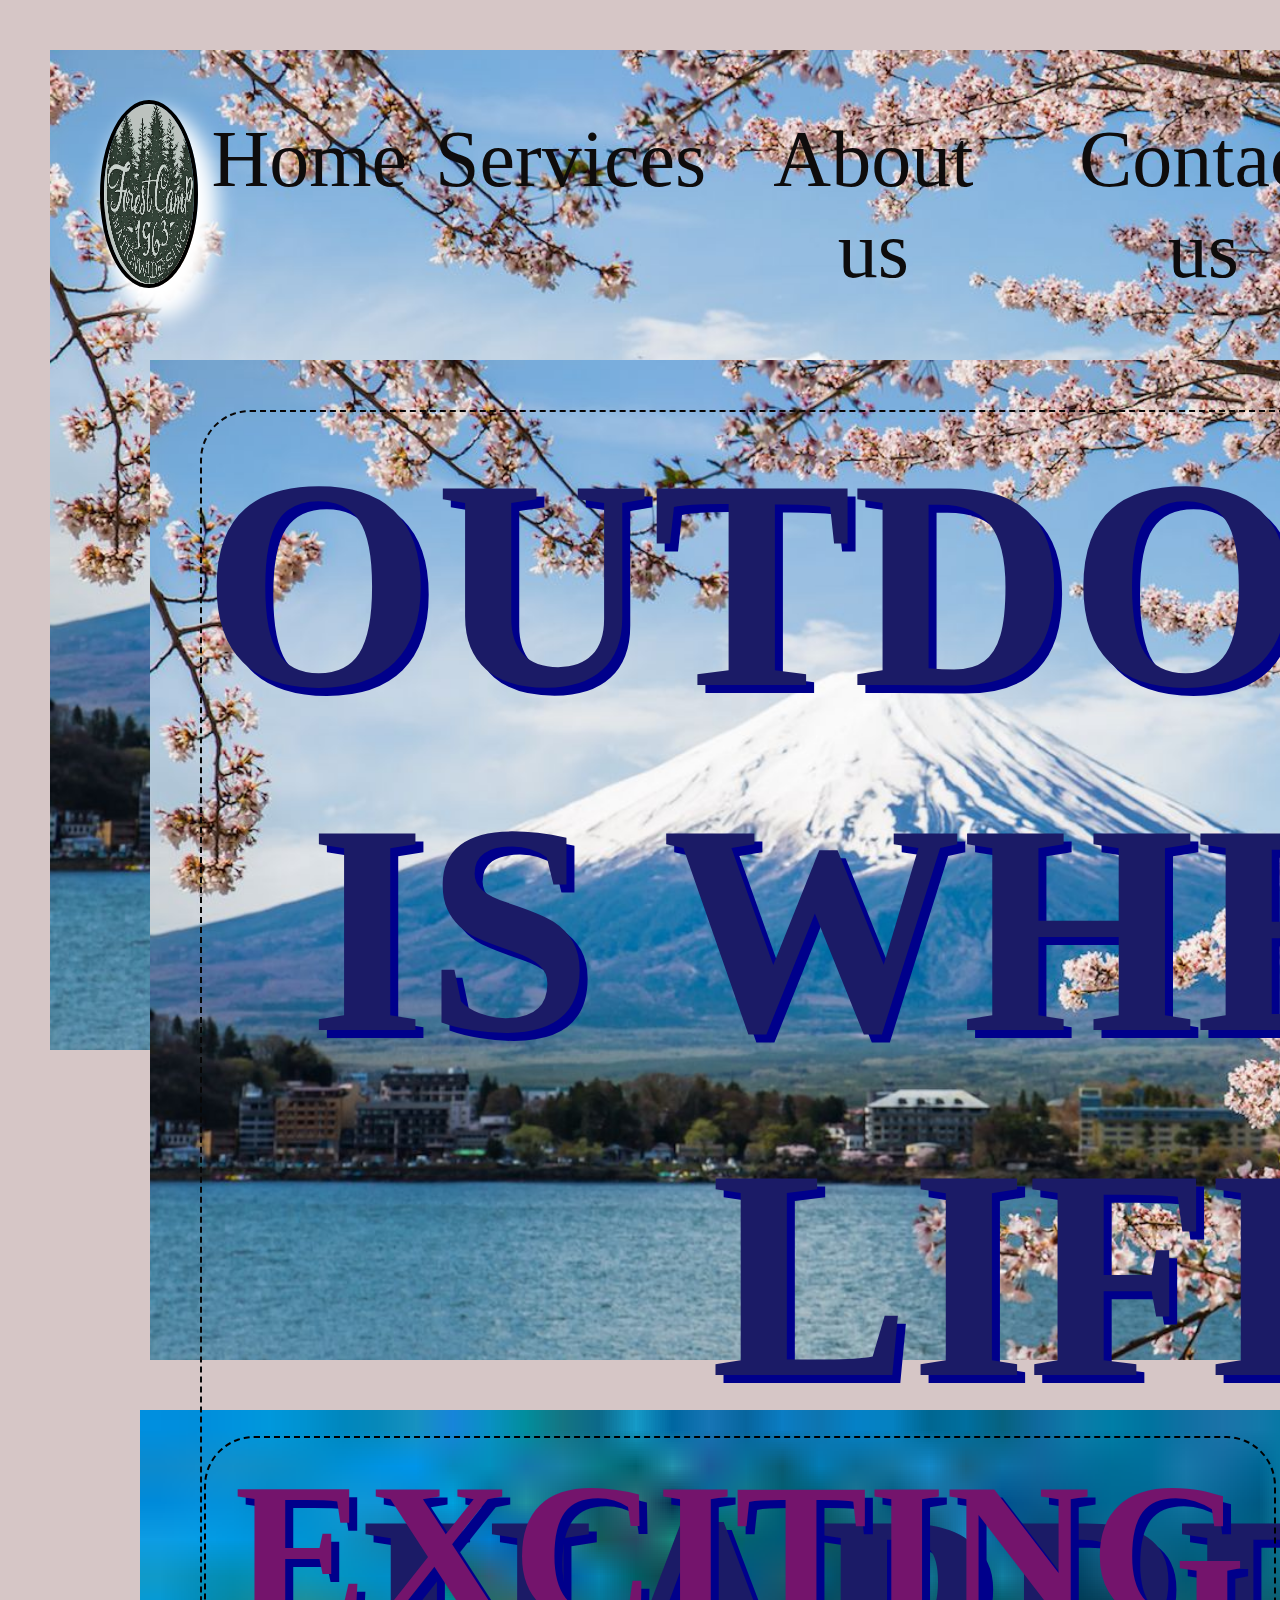
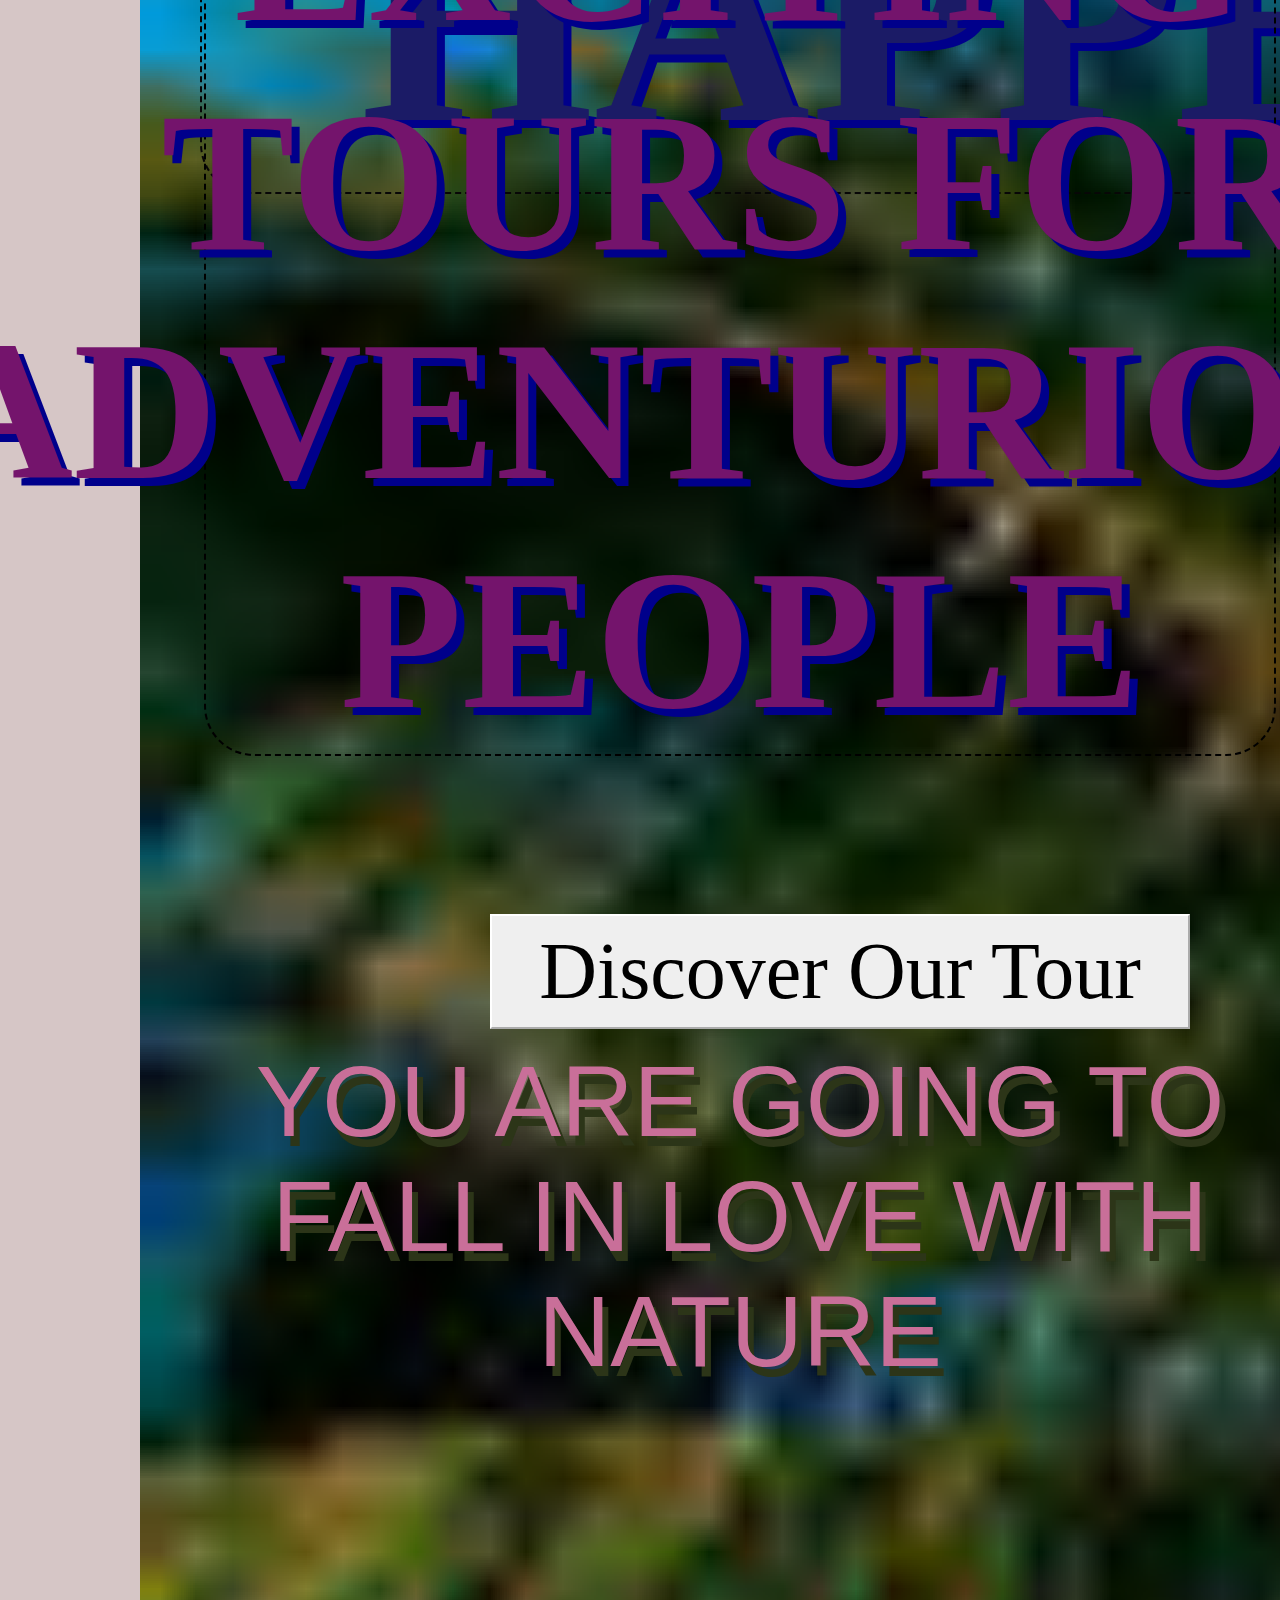
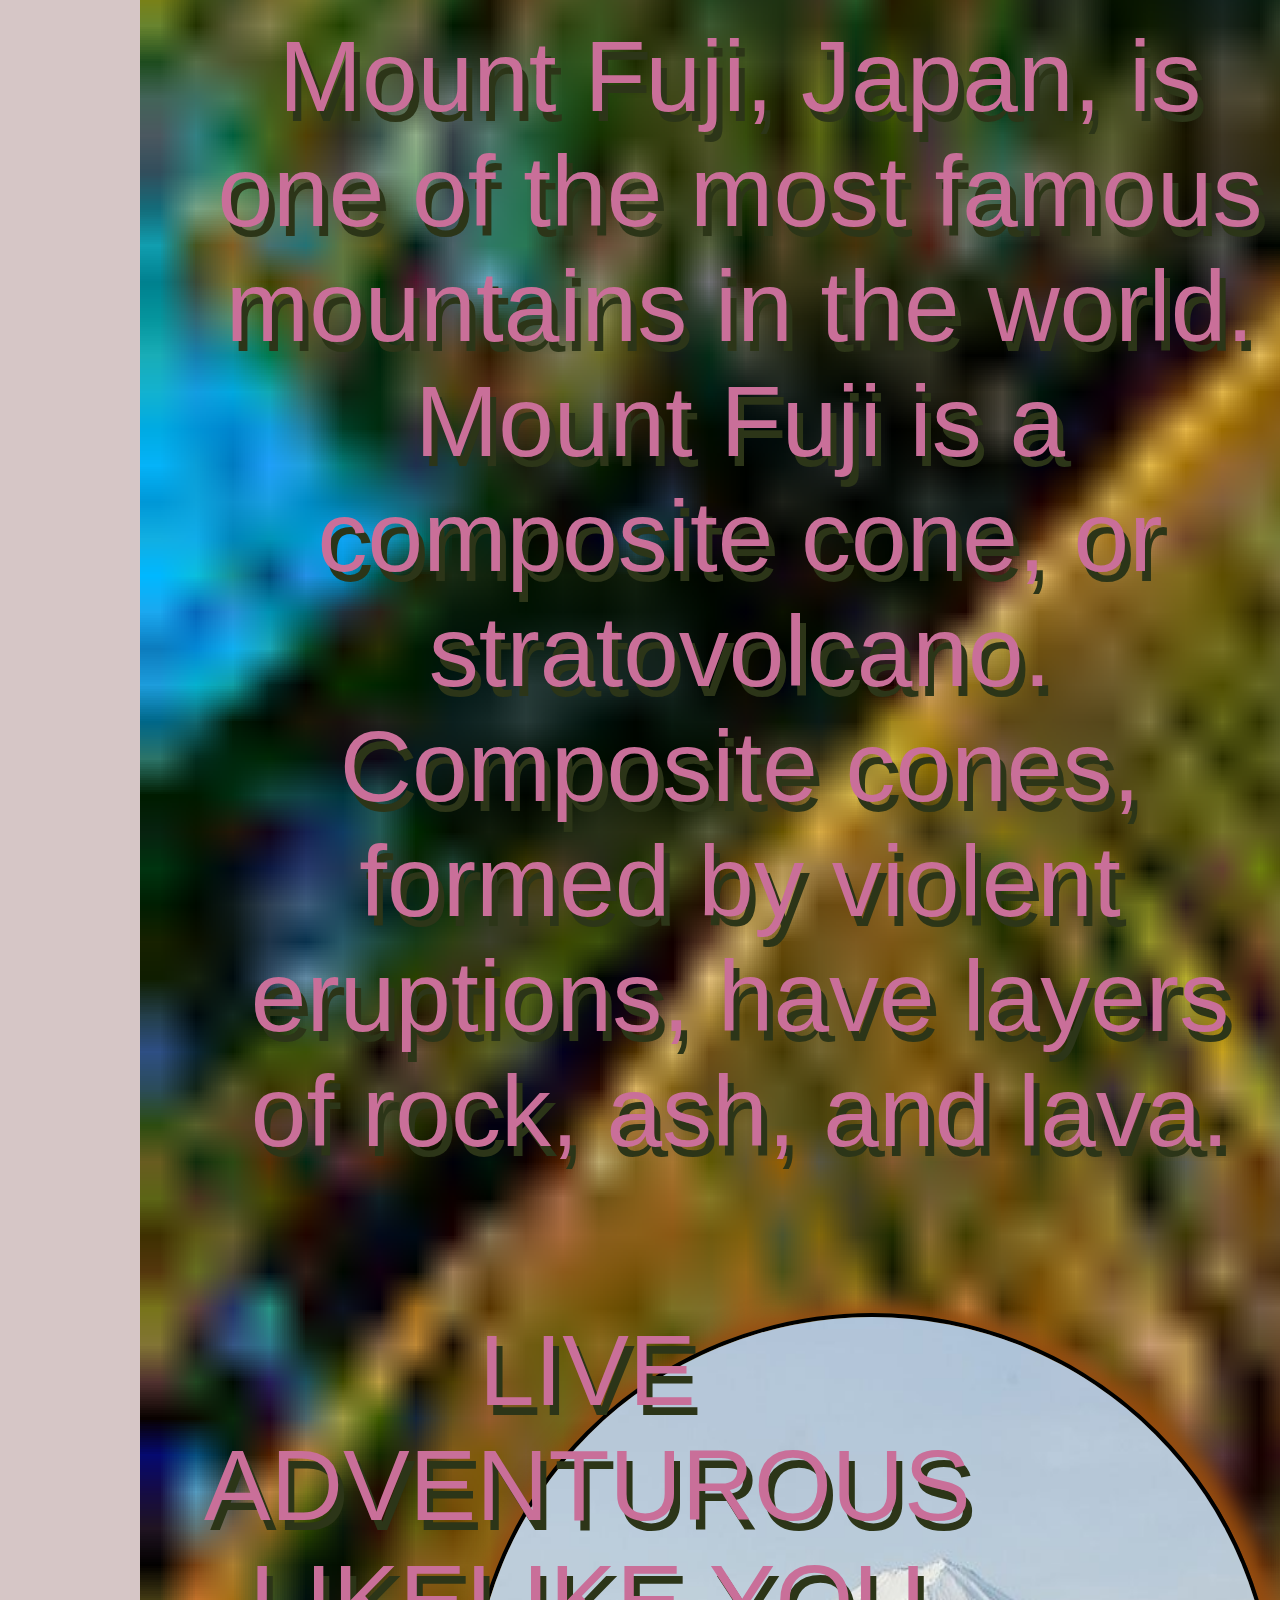
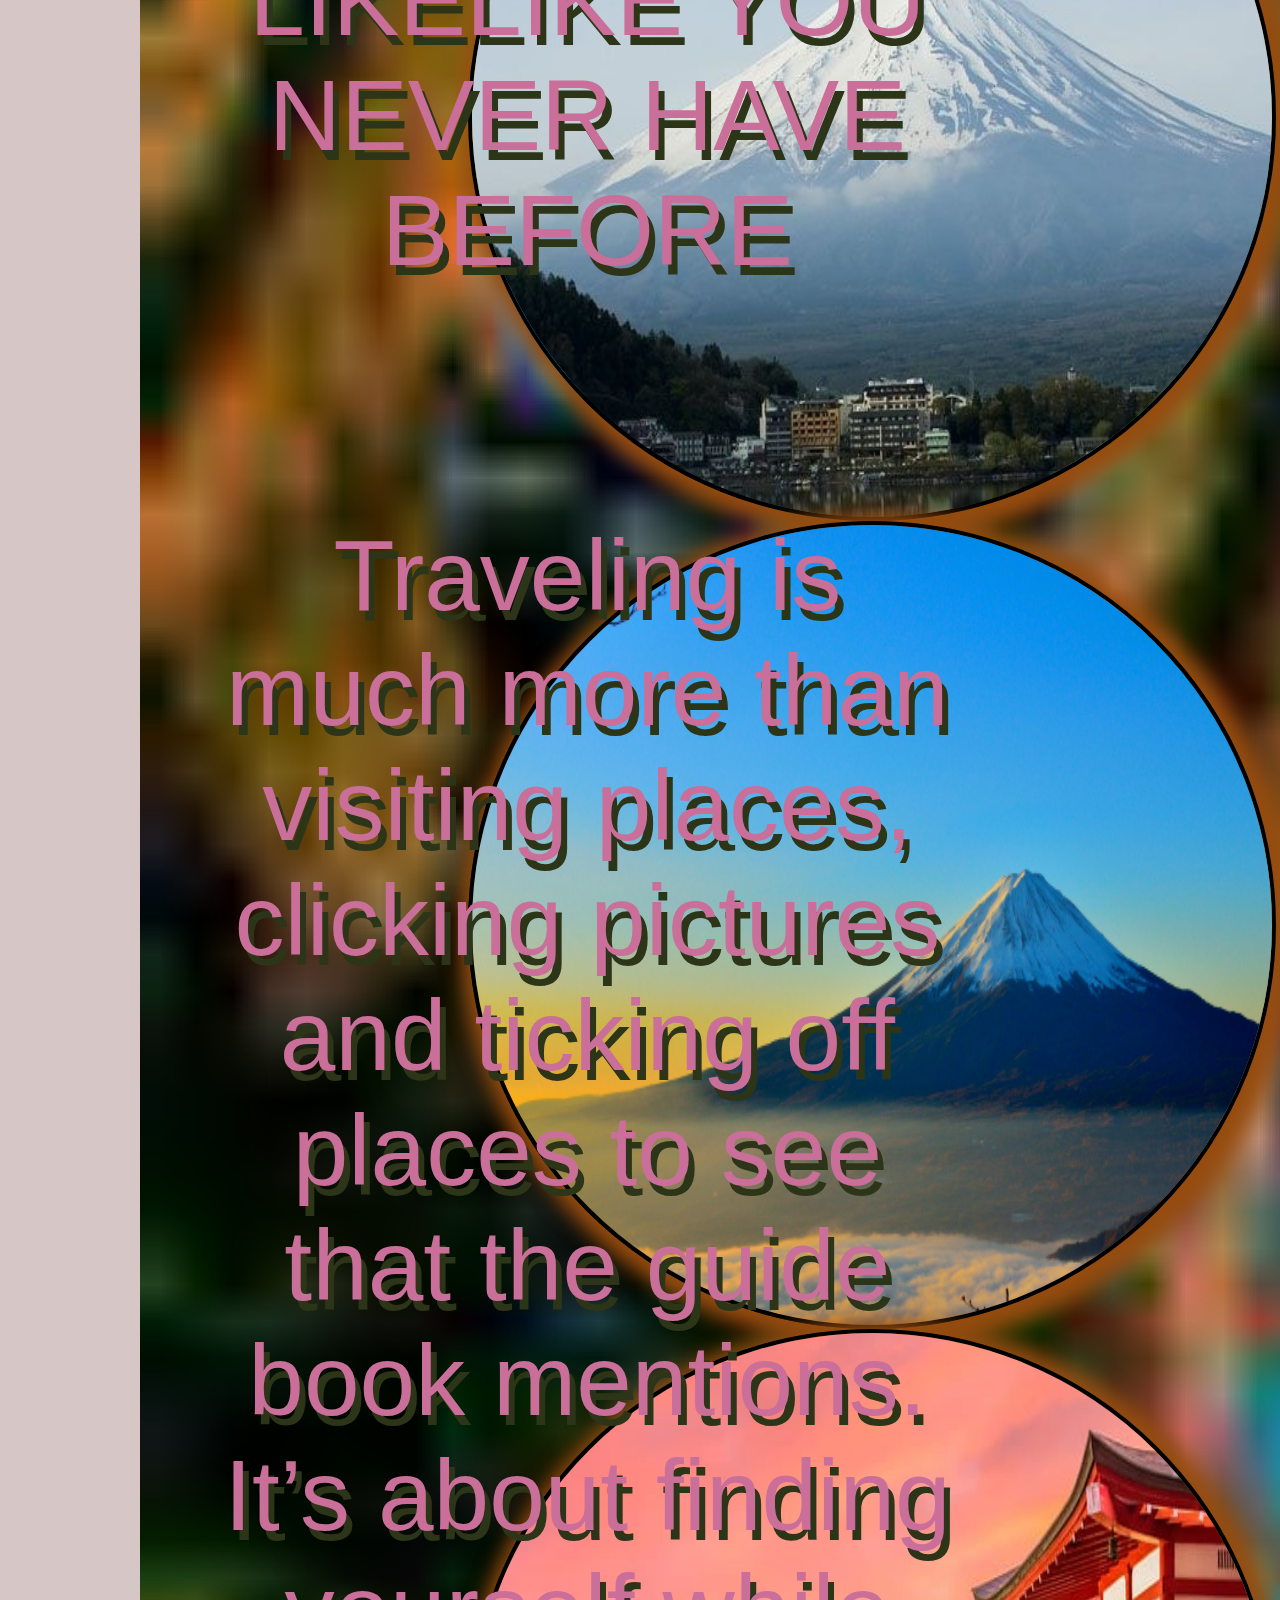
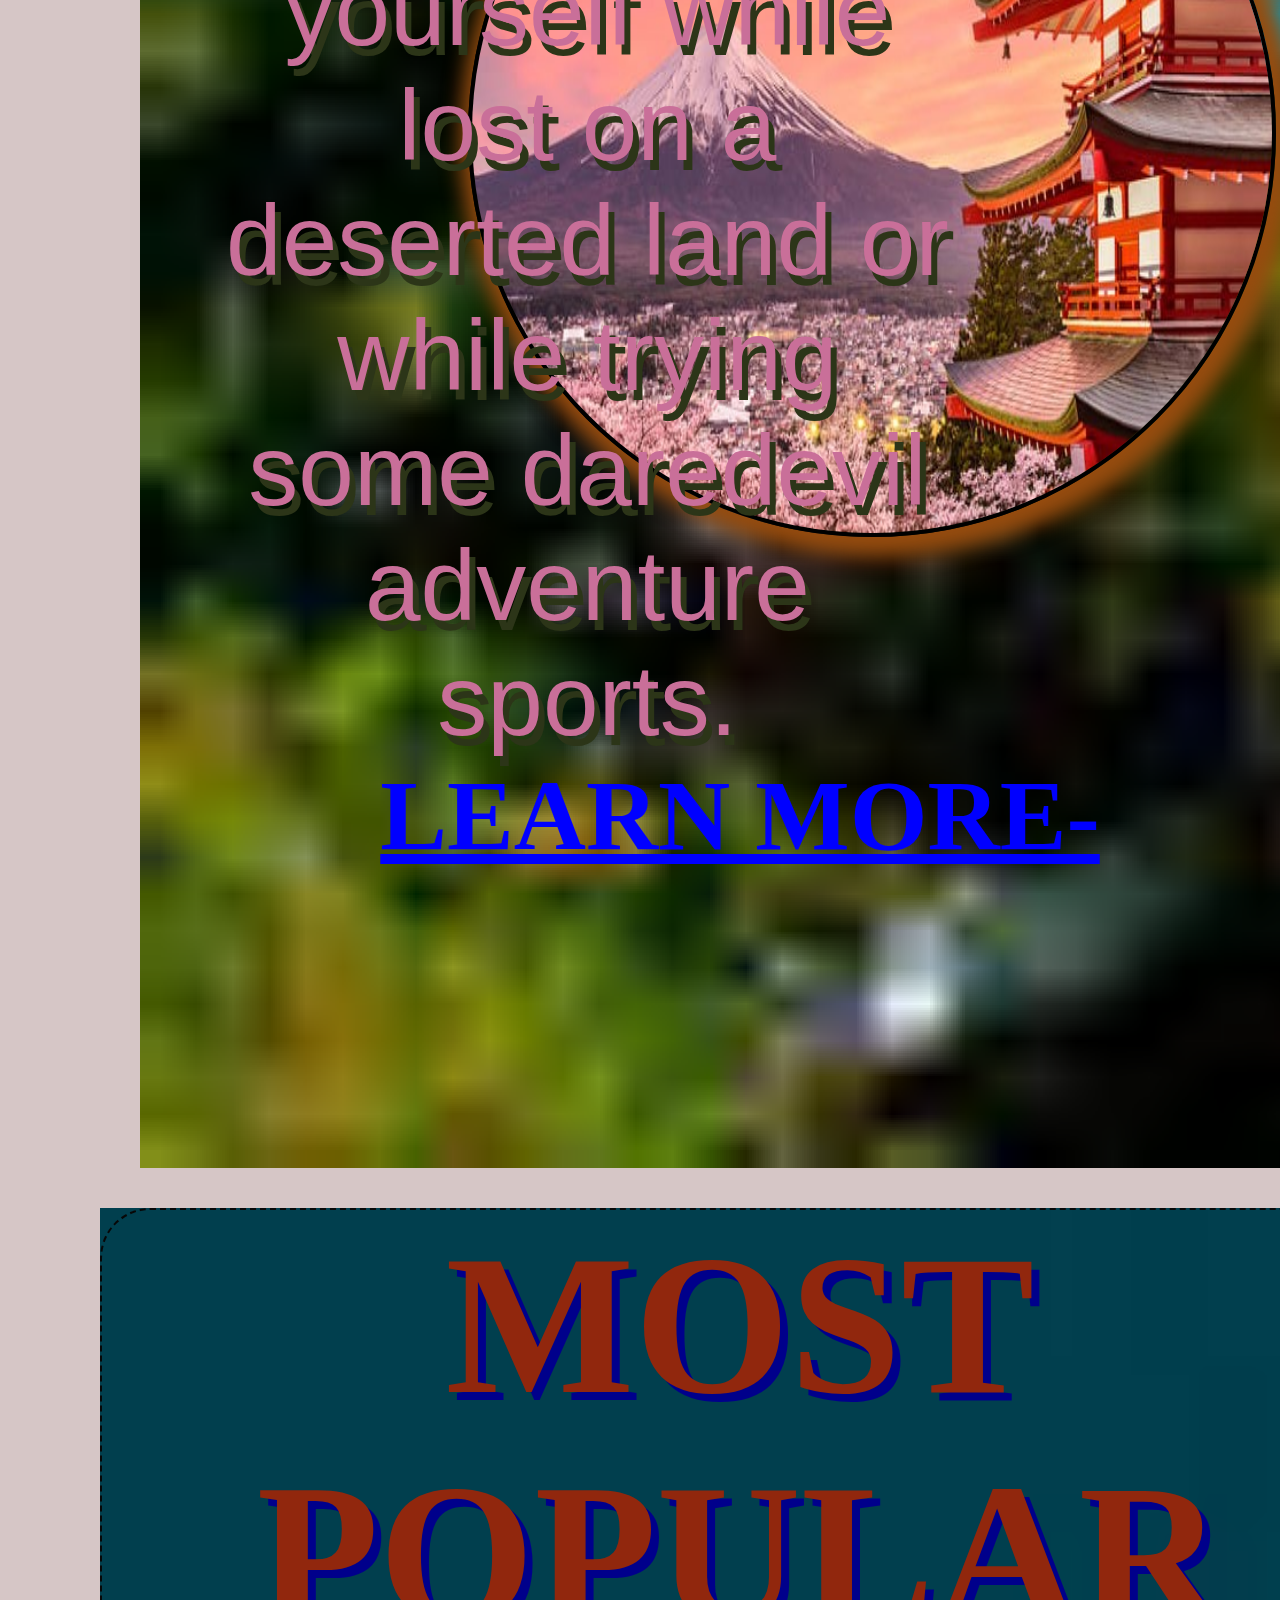
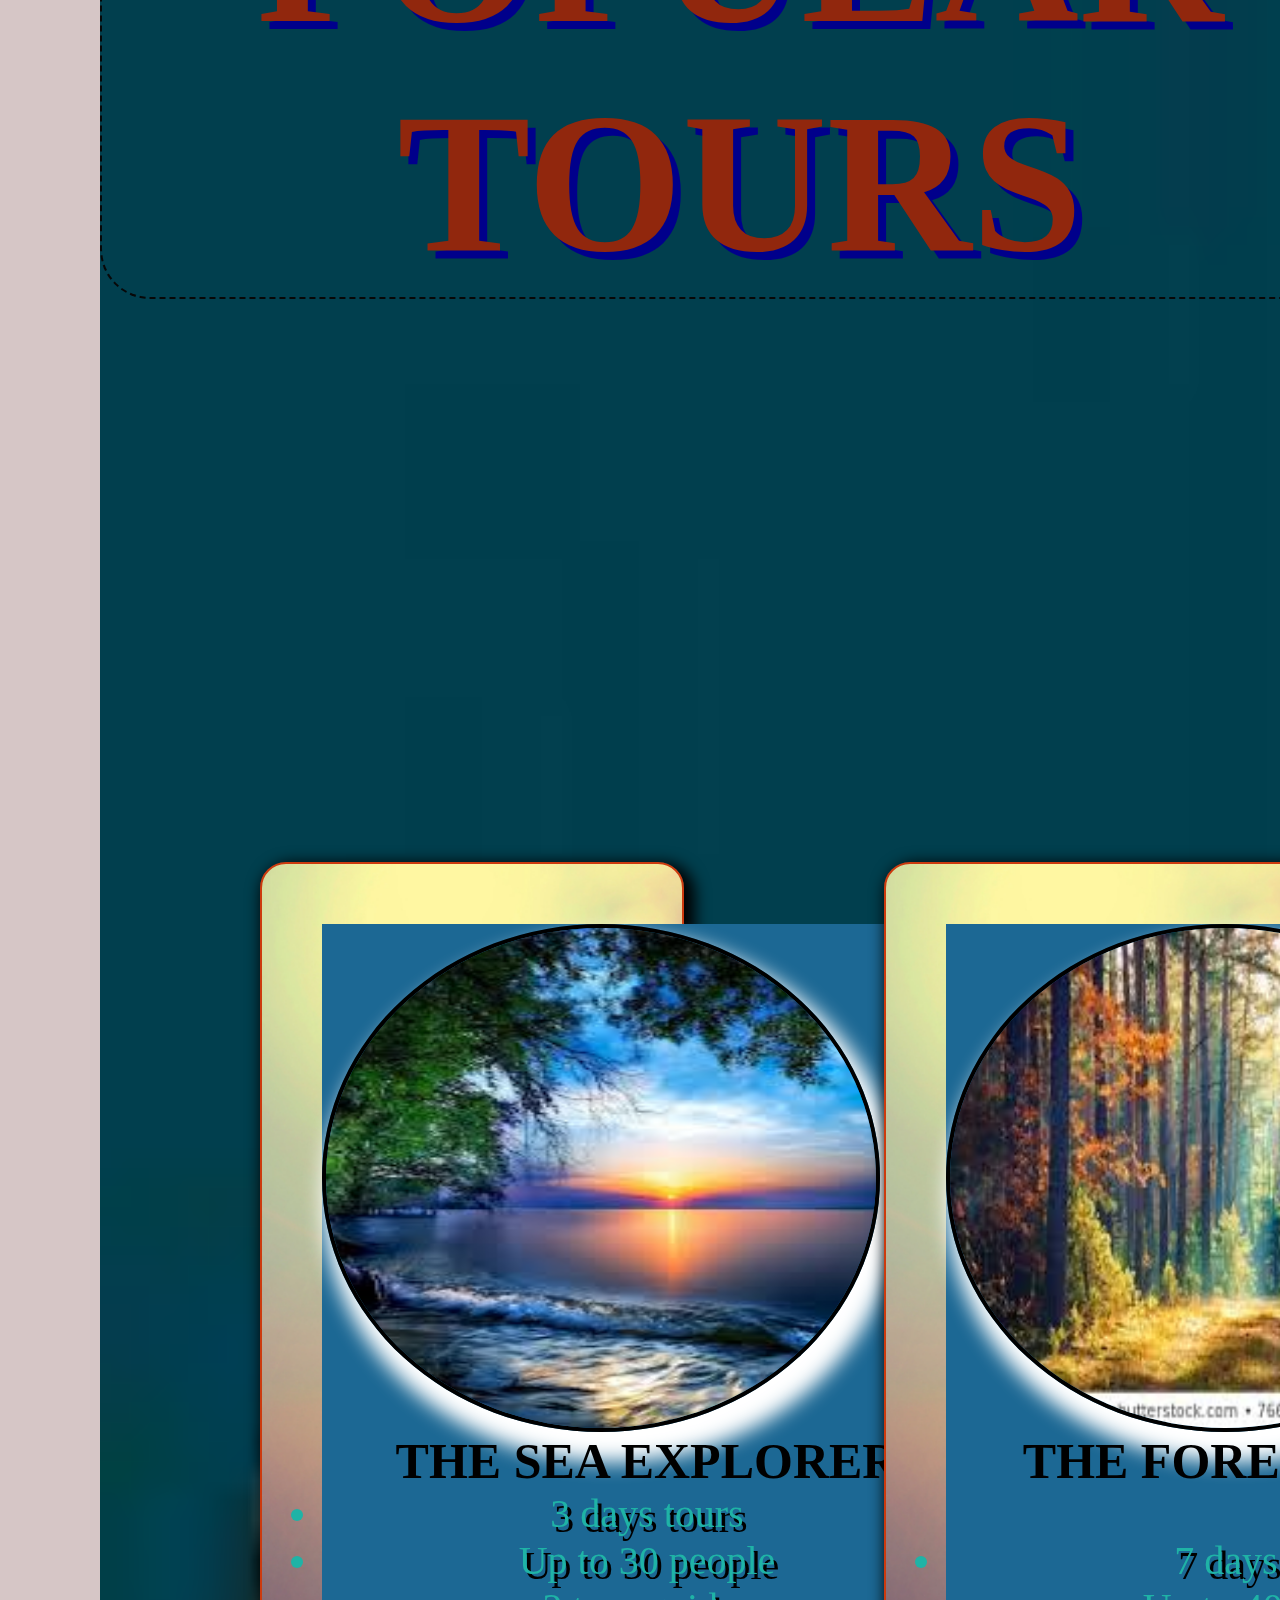
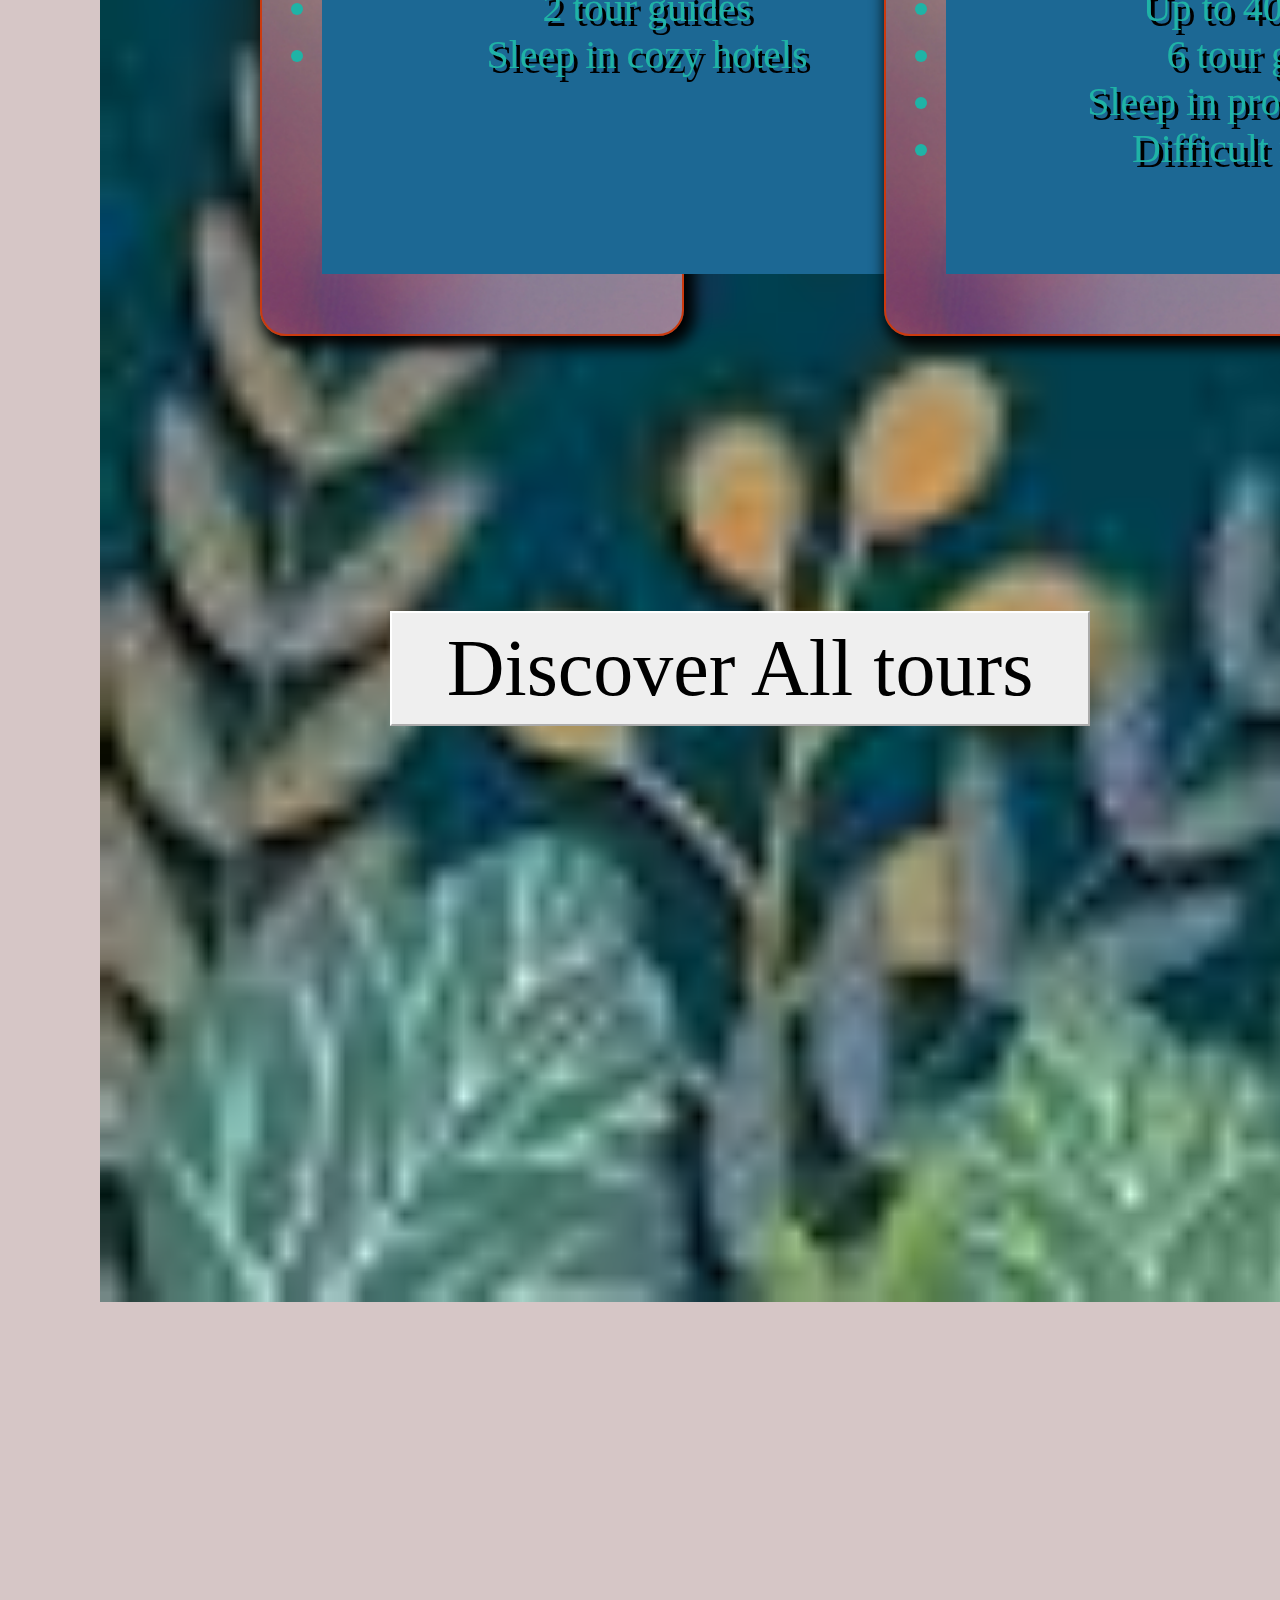
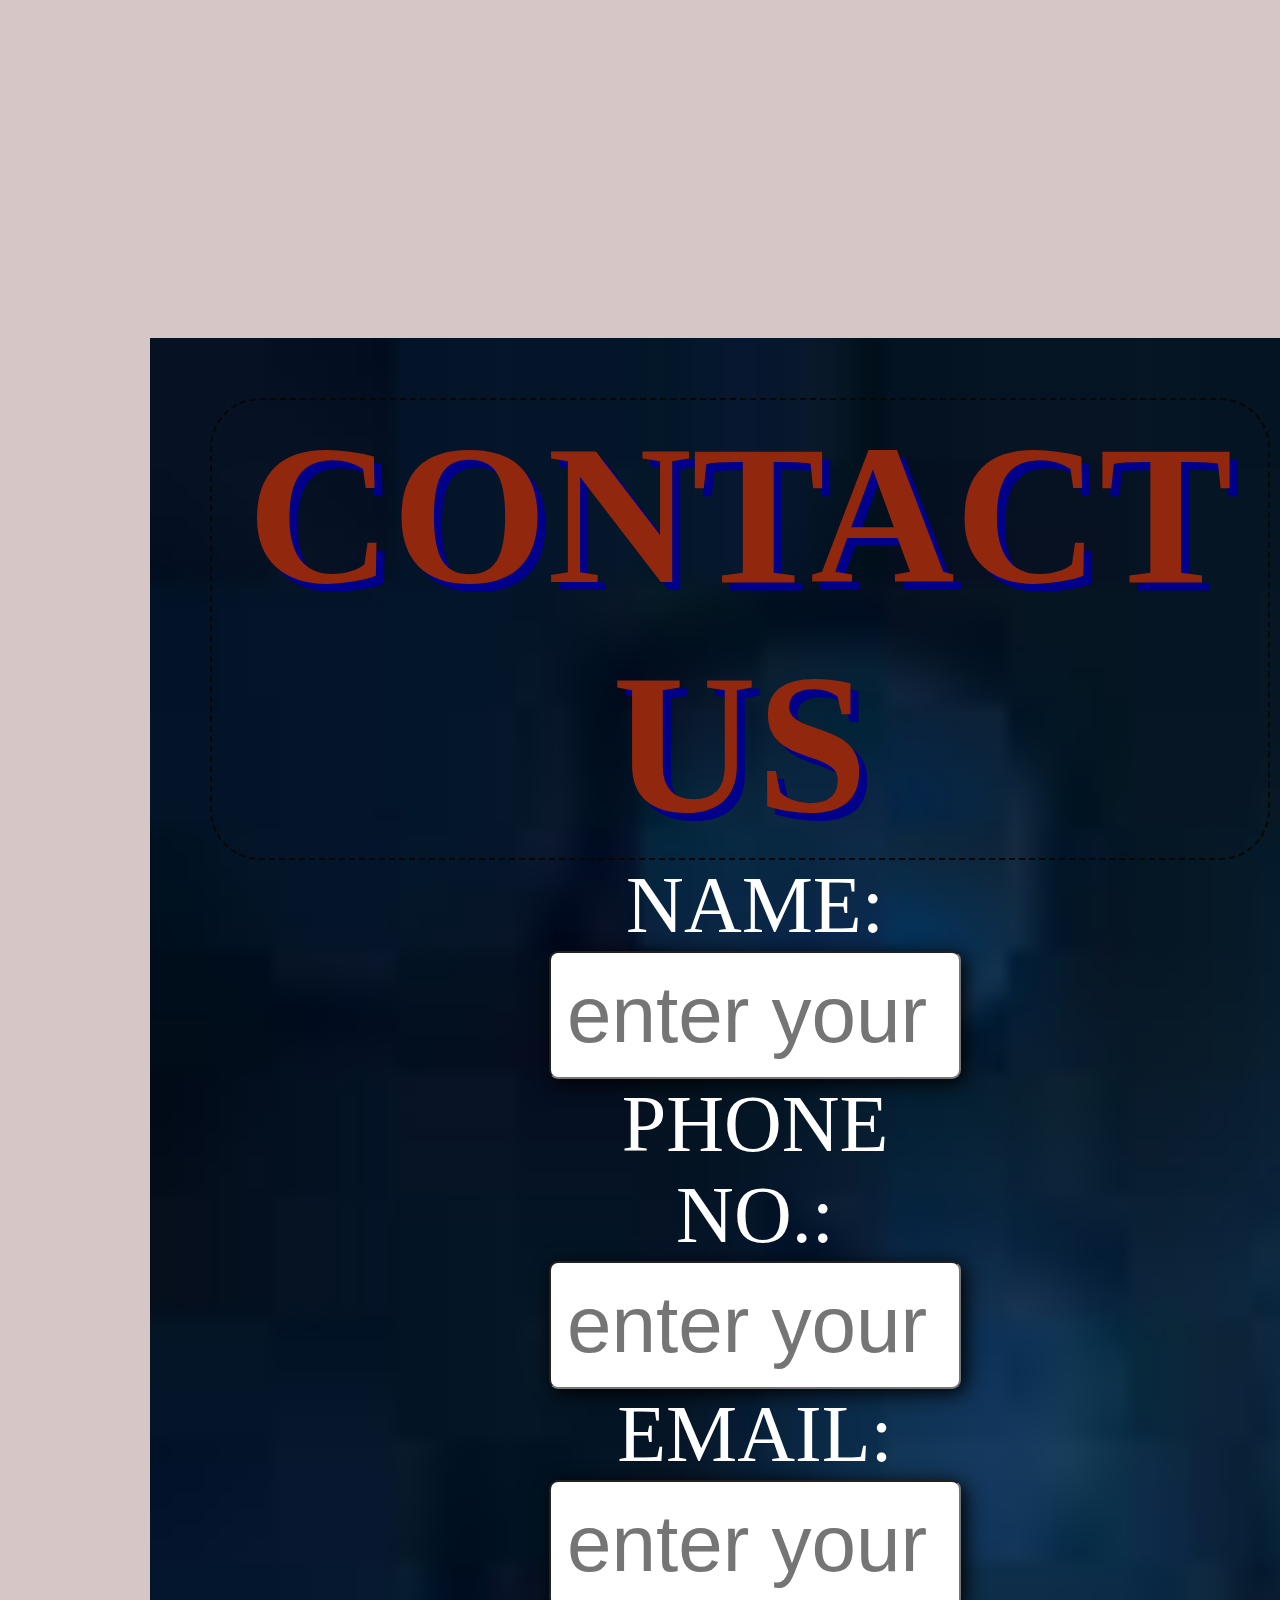
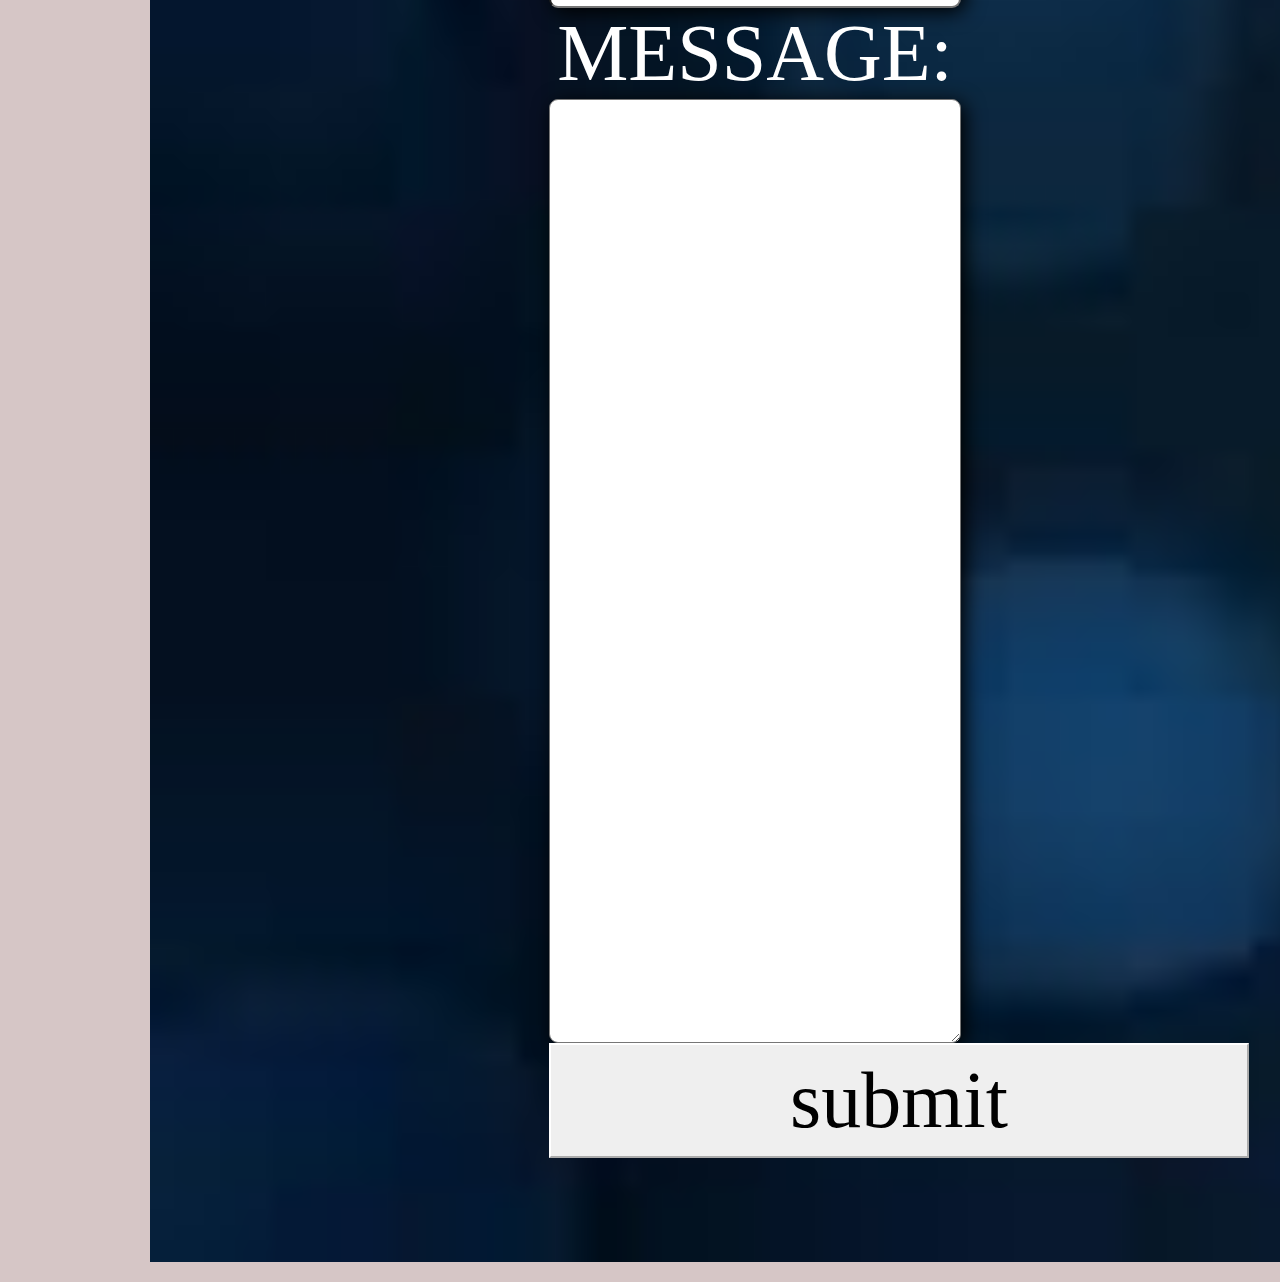
<file: index.html>
<html>
<head>
        <title>MINI PROJECT</title>
        <link rel="stylesheet" href="css/style.css">
        <!-- <meta name="viewport" content="width=device-width,initial-scale=1.0"> -->
    
    </head> 
    <body>
            <div class="container">
            <img src="./images/camp.jpg" alt="logo"height=20% width=7%>
            <nav id="navbar">
                <ul>
                    <li class="item"><a href="a">Home</a></li>
                    <li class="item"><a href="a">Services</a></li>
                    <li class="item"><a href="a">About us</a></li>
                    <li class="item"><a href="a">Contact us</a></li>
        
                </ul>
            </nav>
            <header>
            <div class="container">

            <h1 class="heading">OUTDOORS<br>
                IS WHERE LIFE HAPPENS</h1>
                <br><br><br><br><br><br><br><br>
                <br><br><br><br><br><br><br><br> <br><br><br><br> <br><br><br><br>
                <br><br><br><br> <br><br><br><br> <br><br><br><br><br><br><br><br>
                 <center><button class="btn btn-ss">Discover Our Tour</button> </center>
        </div>
    </header>
<main>

    <div class="division">  

    <center><h2 class="heading1">EXCITING TOURS FOR ADVENTURIOUS PEOPLE</h2></center>
    <br><br><br><br><br><br><br><br>
    <br><br><br><br><br><br><br><br>

   <p>YOU ARE GOING TO FALL IN LOVE WITH NATURE<br><br><br>
    Mount Fuji, Japan, is one of the most famous mountains in the world.<br>
     Mount Fuji is a composite cone, or stratovolcano.<br>
      Composite cones, formed by violent eruptions, have layers of rock, ash, and lava.</p> 
    <br><br><br><br><br><br><br><br>
    <div>
    <img src="./images/bk1.jpg" alt="pic1" height=800px width=800px>
    <img src="./images/bk2.jpg"alt="pic2"height=800px width=800px>
    <img src="./images/bk3.jpg"alt="pic3"height=800px width=800px>
    </div>

    <p>LIVE ADVENTUROUS LIKELIKE YOU NEVER HAVE BEFORE<br><br><br>
       Traveling is much more than visiting places,<br>
        clicking pictures and ticking off places to see that the guide book mentions.<br>
        It’s about finding yourself while lost on a deserted land or <br>
        while trying some daredevil adventure sports. </p>


       <a href="#">LEARN MORE- </a>
        <br><br><br><br><br><br><br><br>
        <br><br><br><br><br><br><br><br>
    </div>
</main>
<div class="bk">

<center><h1 class-="heading2">MOST POPULAR TOURS</h2></center>

<br><br><br><br><br><br><br><br>
<br><br><br><br><br><br><br><br>
<section class="section">

<div class="division2">
    <div class="division-content">

        <div class="face-front">
            <!-- <h2>MOST POPULAR TOURS</h2> -->
            <img src="images/img sunset.jpg" alt="img" height="500px" width="550px" >
            <h2 class="head-line">THE SEA EXPLORER</h2>
            <ul>
                <li>3 days tours</li>
                <li>Up to 30 people</li>
                <li>2 tour guides</li>
                <li>Sleep in cozy hotels</li>
            </ul>
        </div>
        <div class="face-back" >
            <h3>ONLY</h3>
            <h2 class="head">$297</h2>
            <br><br>
            <center><button class="btn btn-sm">BOOK NOW</button> </center>


            
        </div>
    </div>
</div>
<div class="division2">
    <div class="division-content">

        <div class="face-front">
            <!-- <h2>MOST POPULAR TOURS</h2> -->
            <img src="images/scenery.jpg" alt="" height="500px" width="550px" >
            <br><br>
            <h2 class="head-line">THE FOREST HIKER</h2><br>
            <ul>
                <li>7 days tours</li>
                <li>Up to 40 people</li>
                <li>6 tour guides</li>
                <li>Sleep in provided tents</li>
                <li>Difficult medium</li>
            </ul>

        </div>
        <div class="face-back">
            <h3>ONLY</h3>
            <br>
            <h2 class="head">$897</h2>
            <br><br>
            <center><button class="btn btn-sn">BOOK NOW</button> </center>


        </div>

    </div>
</div>
<div class="division2">
    <div class="division-content">

        <div class="face-front">
            <!-- <h2>MOST POPULAR TOURS</h2> -->
            <img src="images/rose.jpg" alt="" height="500px" width="550px">
            <br>
            <br>
            <h2 class="head-line">THE SEA EXPLORER</h2>
            <br>
            <ul>
                <li>5 days tours</li>
                <li>Up to 15 people</li>
                <li>3 tour guides</li>
                <li>Sleep in provided tents</li>
                <li>Difficulty hard</li>
            </ul>

        </div>
        <div class="face-back">
            <h3>ONLY</h3>
            <br>
            <h2 class="head">$297</h2>
            <br><br>
            <center><button class="btn btn-sp">BOOK NOW</button> </center>

        </div>
    </div>
</div>
<br><br><br><br><br><br><br><br>
<br><br><br><br><br><br><br><br>
<br><br><br><br><br><br><br><br>
<br><br><br><br><br><br><br><br>
</section>

<center><button class="btn btn-ss">Discover All tours</button> </center>
<br><br><br><br><br><br><br><br>
<br><br><br><br><br><br><br><br>
<br><br><br><br><br><br><br><br>
<br><br><br><br><br><br><br><br>

</div>

<br><br><br><br><br><br><br><br>
<br><br><br><br><br><br><br><br>
<br><br><br><br><br><br><br><br>
<br><br><br><br><br><br><br><br>


<section id="contact">
    <h1 class="h-primary center">CONTACT US</h1>
    <div id="contact-box">
        <form action="">
            <div class="form-group">
                <label for="name">NAME:</label>
                <input type="text" name="name" id="name" placeholder="enter your name">
            </div>
            <div class="form-group">
                <label for="name">PHONE NO.:</label>
                <input type="text" name="name" id="phone" placeholder="enter your phone no.">
            </div>

            <div class="form-group">
                <label for="name">EMAIL:</label>
                <input type="email" name="name" id="name" placeholder="enter your email">
            </div>

            <div class="form-group">
                <label for="name">MESSAGE:</label>
                <textarea name="message" id="meesage" cols="30" rows="10"></textarea>
            </div>
            <div class="form-group">
                <button class="btn btn-sg">submit</button>
            </div>



        </form>
    </div>

</body>
</html>
</file>
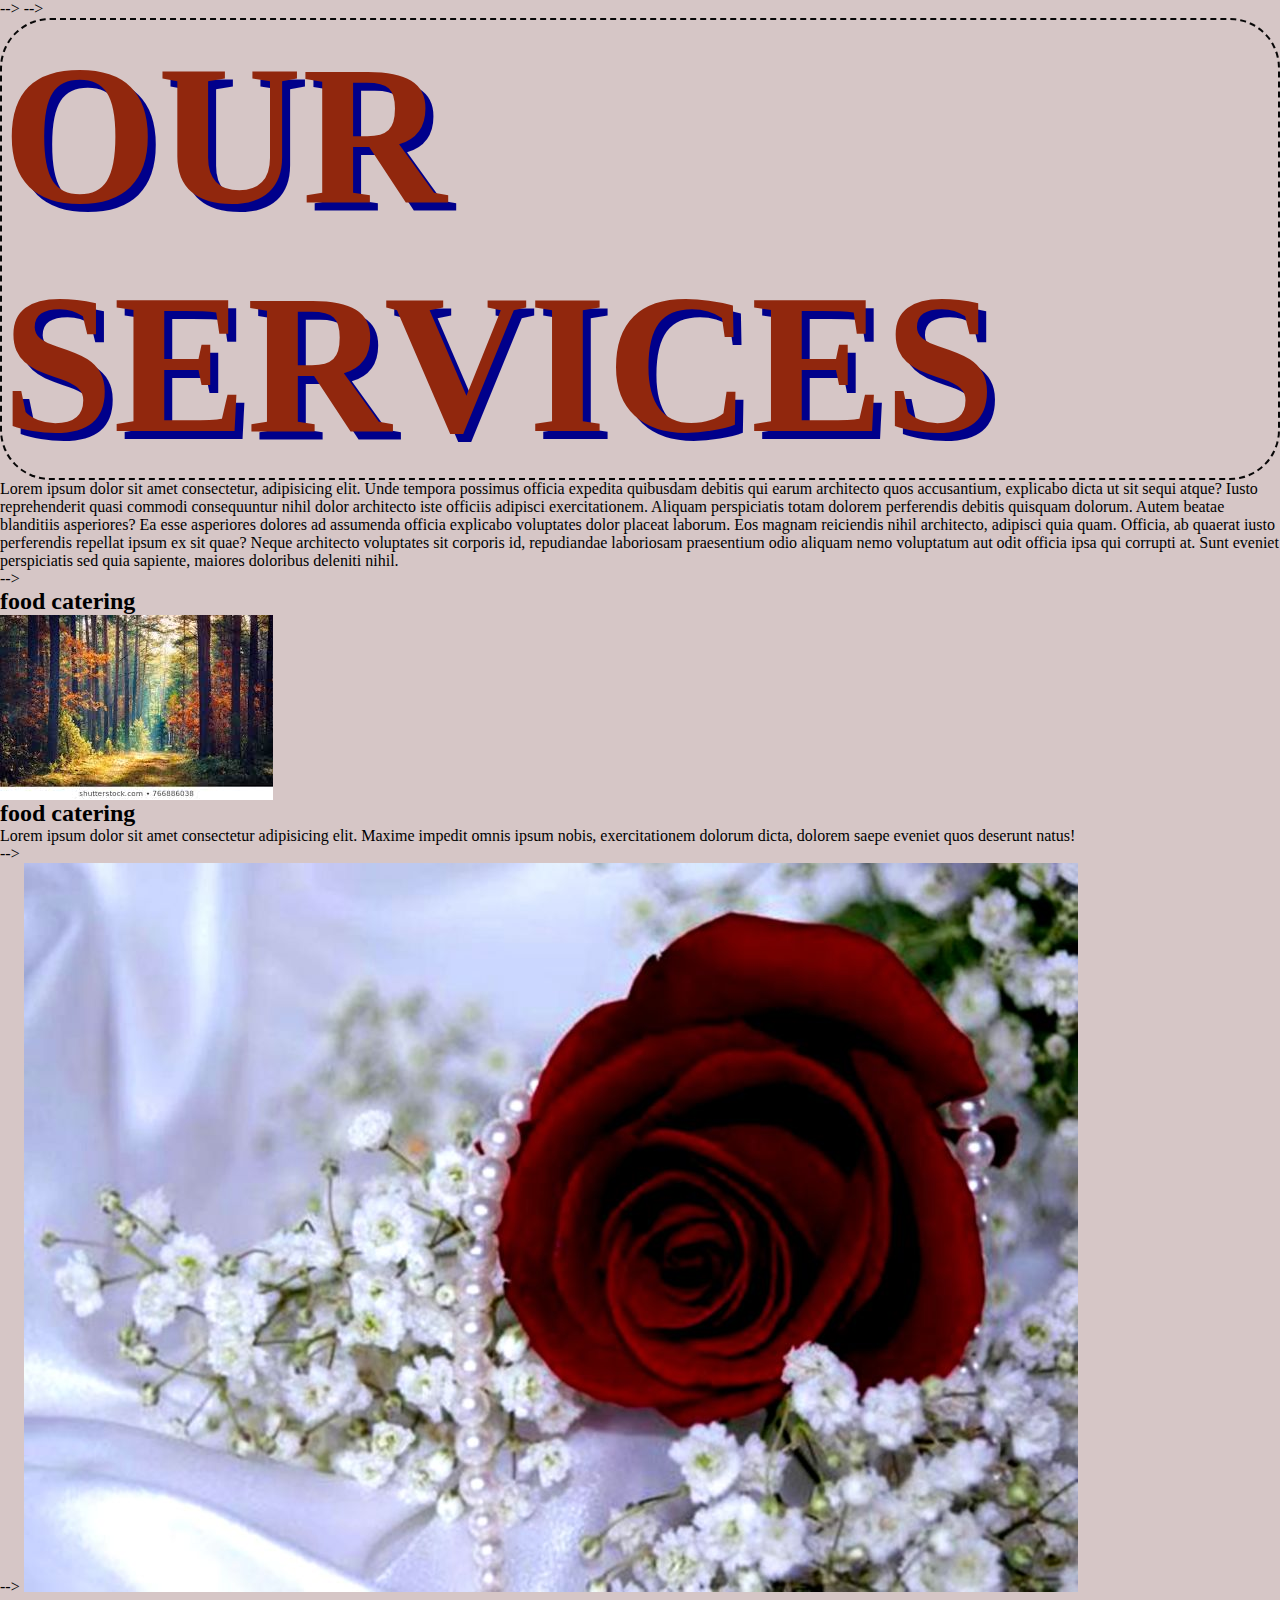
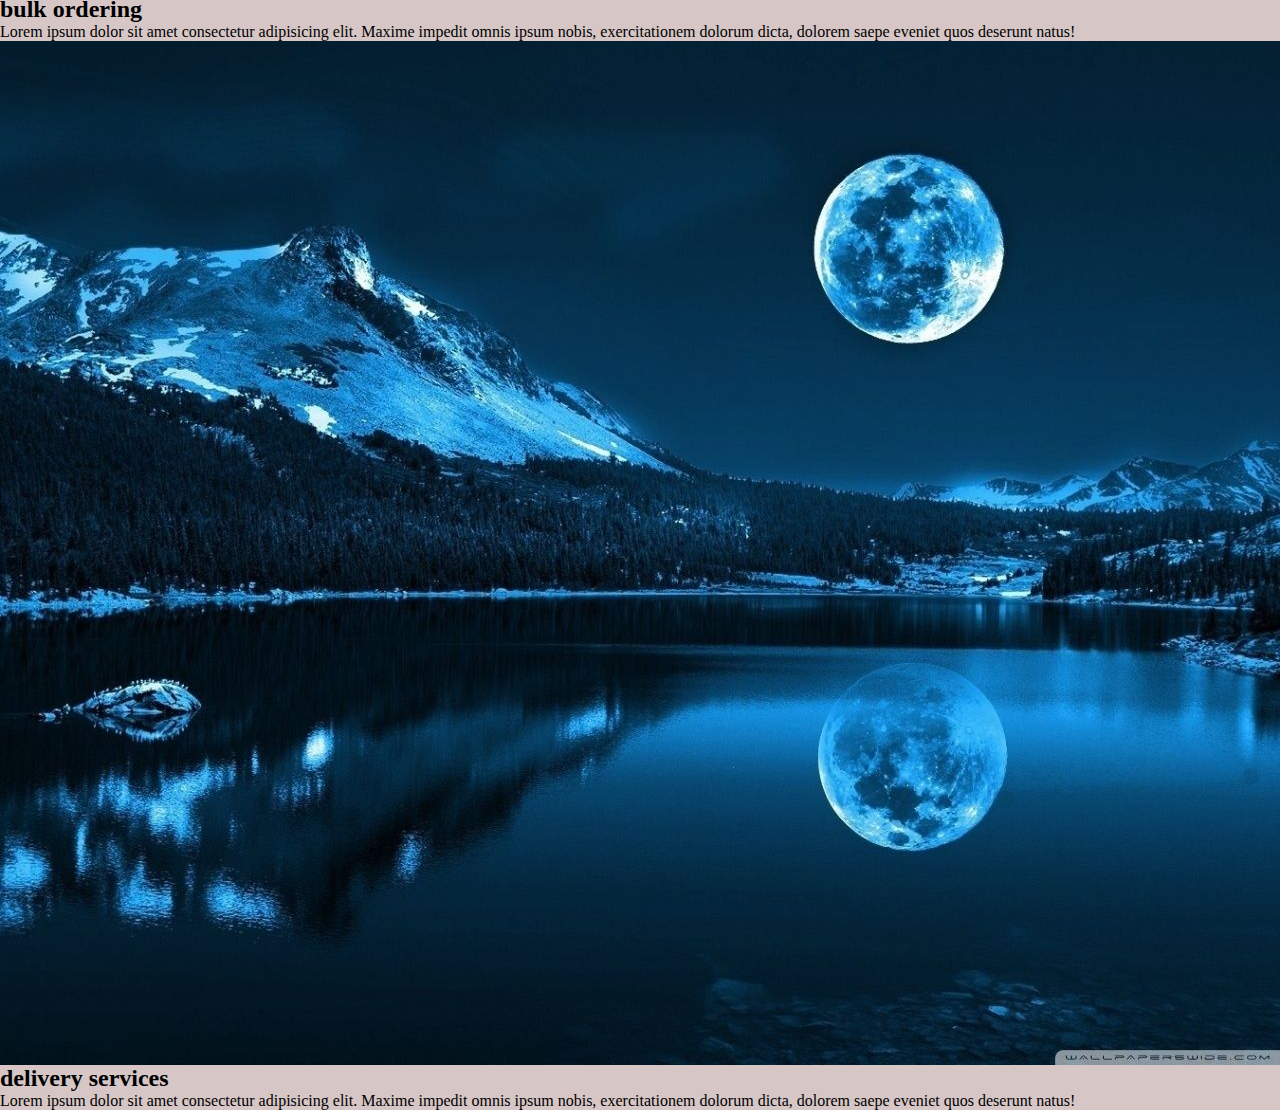
<file: main.html>
<!-- <html>
    <head>
        <title>MINI PROJECT</title>
        <link rel="stylesheet" href="css/style.css">
        <!-- <meta name="viewport" content="width=device-width,initial-scale=1.0"> -->
    <!-- </head>
    <body>
        <header>
            <div class="container">
                <img src="./images/camp.jpg" alt="logo"height=20% width=7%>
                <h1 class="heading">OUTDOORS<br>
                    IS WHERE LIFE HAPPENS</h1>
                    <br><br><br><br><br><br><br><br>
                    <br><br><br><br><br><br><br><br> <br><br><br><br> <br><br><br><br>
                    <br><br><br><br> <br><br><br><br> <br><br><br><br><br><br><br><br>
                     <center><button class="btn btn-ss">Discover Our Tour</button> </center>
            </div>
        </header>
        <main>
            <div class="division">  

            <center><h2 class="heading1">EXCITING TOURS FOR ADVENTURIOUS PEOPLE</h2></center>
            <br><br><br><br><br><br><br><br>
            <br><br><br><br><br><br><br><br>

           <p>YOU ARE GOING TO FALL IN LOVE WITH NATURE<br><br><br>
            Mount Fuji, Japan, is one of the most famous mountains in the world.<br>
             Mount Fuji is a composite cone, or stratovolcano.<br>
              Composite cones, formed by violent eruptions, have layers of rock, ash, and lava.</p> 
            <br><br><br><br><br><br><br><br>
            <div>
            <img src="./images/bk1.jpg" alt="pic1" height=800px width=800px>
            <img src="./images/bk2.jpg"alt="pic2"height=800px width=800px>
            <img src="./images/bk3.jpg"alt="pic3"height=800px width=800px>
            </div>

            <p>LIVE ADVENTUROUS LIKELIKE YOU NEVER HAVE BEFORE<br><br><br>
               Traveling is much more than visiting places,<br>
                clicking pictures and ticking off places to see that the guide book mentions.<br>
                It’s about finding yourself while lost on a deserted land or <br>
                while trying some daredevil adventure sports. </p>

               <a href="#">LEARN MORE-</a>
                <br><br><br><br><br><br><br><br>
                <br><br><br><br><br><br><br><br>
    </main>
    <br><br><br><br><br><br><br><br>
    <br><br><br><br><br><br><br><br>

    <menu>
        <div class="division2">
       <center><h2 class-="heading2">MOST POPULAR TOURS</h2></center>

       <br><br><br><br><br><br><br><br>
       <br><br><br><br><br><br><br><br>
       <div>

       <p1>THE FOREST HIKER</p1><br><br><br>

      <p> The beautiful thing about hiking is that it's truly an activity everyone can do.<br>
       Whether you're young or old, an expert or an amateur,<br>
       there's a trail out there that will be perfect for you.<br>
       If you're an avid hiker, you're probably also into the beauty found in nature.<br>
       Others are funny and will remind you that hiking can be a source of fun and joy.</p>

<div>
     <img src="./images/bk4.jpg"alt="pic4" height=900px width=900px><br>
</div>
<br><br>

       <p2>THE SNOW ADVENTURER</p2><br><br><br>

      <p>Snow days were the best as a kid.<br>
        How could you not love spending a school day building snowmen,<br>
        sledding, and making snow angels? As an adult,<br>
         it's much easier to instead get annoyed with the chores a snow day brings,<br>
          like having to shovel the driveway or stay off the roads. <br>
          But why focus on the negative when we can throw on our snow boots,<br>
           and go out to enjoy the beautiful snowy weather.</p>
           </div>

        </div>
    </menu>
    <br><br><br><br><br><br><br><br><br>
    <br><br><br><br><br><br><br><br>
    <footer>
        <div class="division3">
            <h2>END OF THE PAGE</h>
        
    </div>

    </footer>
</body>
</html> --> -->






<html>
    <head>
        <title>MINI PROJECT</title>
        <link rel="stylesheet" href="css/style.css">
        <meta name="viewport" content="width=device-width,initial-scale=1.0"> -->
     </head>
    <body>
    
<h1 class="h-primary center"> OUR SERVICES</h1>
<section class="services-container">

    <p class="lorem">Lorem ipsum dolor sit amet consectetur, adipisicing elit. Unde tempora possimus officia
        expedita quibusdam debitis qui earum architecto quos accusantium, explicabo dicta ut sit sequi atque? Iusto
        reprehenderit quasi commodi consequuntur nihil dolor architecto iste officiis adipisci exercitationem.
        Aliquam perspiciatis totam dolorem perferendis debitis quisquam dolorum. Autem beatae blanditiis asperiores?
        Ea esse asperiores dolores ad assumenda officia explicabo voluptates dolor placeat laborum. Eos magnam
        reiciendis nihil architecto, adipisci quia quam. Officia, ab quaerat iusto perferendis repellat ipsum ex sit
        quae? Neque architecto voluptates sit corporis id, repudiandae laboriosam praesentium odio aliquam nemo
        voluptatum aut odit officia ipsa qui corrupti at. Sunt eveniet perspiciatis sed quia sapiente, maiores
        doloribus deleniti nihil.</p>
    <div class="majnu">

        <div class="face front"> -->
             <h2>food catering</h2>
            <img src="images/scenery.jpg" alt="">
        </div>
        <div class="face back">
            <h2 class="h-secondary center">food catering</h2>
            <p>Lorem ipsum dolor sit amet consectetur adipisicing elit. Maxime impedit omnis ipsum nobis,
                exercitationem dolorum dicta, dolorem saepe eveniet quos deserunt natus! </p>
        </div>
    </div>
    <div class="majnu">
 -->
        <div class="face front"> -->
            <!-- <h2>food catering</h2> -->
            <img src="images/rose.jpg" alt="">
        </div>
        <div class="face back">
            <h2 class="h-secondary center">bulk ordering</h2>
            <p>Lorem ipsum dolor sit amet consectetur adipisicing elit. Maxime impedit omnis ipsum nobis,
                exercitationem dolorum dicta, dolorem saepe eveniet quos deserunt natus! </p>
        </div>

    </div>
    <div class="majnu">

        <div class="face front">
            <!-- <h2>food catering</h2> -->
            <img src="images/moon.jpg" alt="">
        </div>
        <div class="face back">
            <h2 class="h-secondary center">delivery services</h2>
            <p>Lorem ipsum dolor sit amet consectetur adipisicing elit. Maxime impedit omnis ipsum nobis,
                exercitationem dolorum dicta, dolorem saepe eveniet quos deserunt natus! </p>
        </div>
    </div>
    
    
</section>

    </body>
    </html>
</file>
<file: css/style.css>
* {
  margin: 0;
  padding: 0;
  cursor: pointer; }

body {
  position: absolute; }

@keyframes bkchange {
  from {
    background-color: lightgray; }
  to {
    background-color: lightpink; } }
  @media only screen and (max-width: 320px) {
    body {
      width: 100px;
      float: none; } }
  @media screen and (min-width: 1500px) {
    body {
      float: right; } }

div {
  animation-name: bkchange;
  animation-duration: 2s; }

/* list styling */
#navbar ul {
  display: flex;
  font-family: cursive; }

#navbar::before {
  background-color: black;
  position: absolute;
  height: 100%;
  width: 100%;
  z-index: -1;
  opacity: 0.3; }

#navbar ul li {
  list-style: none;
  font-size: 5rem; }

#navbar ul li a {
  color: #0e0c0c;
  padding: 14px;
  display: block;
  border-radius: 32px;
  text-decoration: none; }

#navbar ul li a:hover {
  color: black;
  background-color: #9ff83a;
  box-shadow: 6px 6px 20px 14px #8ce605; }

/* header*/
.container {
  padding: 50px;
  margin: 50px;
  background-repeat: no-repeat;
  background-size: cover;
  background-image: url(../images/fuji.jpg);
  text-align: center;
  height: 100vh;
  width: 100vmax; }
  .container img {
    float: left;
    border: 4px solid black;
    border-radius: 50%;
    box-shadow: 10px 20px 20px 10px white; }

.heading {
  display: flex;
  position: relative;
  justify-content: space-evenly;
  font-weight: bold;
  font-size: 300px;
  text-shadow: 2px 2px 16px 20px black;
  color: #1b1b66; }

.heading:hover {
  text-transform: 2s;
  color: #160769;
  display: flex;
  font-size: 320px; }

.btn-ss {
  padding: 10px 16px;
  height: auto;
  width: 700px;
  font-size: 80px;
  color: black;
  font-family: bold;
  border-color: white;
  transition: width 2s height 2s; }

.btn-ss:hover {
  width: 800px;
  height: auto;
  background-color: #071a6e;
  color: white;
  box-shadow: 6px 6px 20px 14px #092bc4; }

body {
  background-color: #d6c6c6; }

.division {
  margin: 40px;
  padding: 2% 5%;
  background-image: url(../images/sea.jpg);
  background-size: cover; }
  .division .heading1 {
    display: flex;
    position: relative;
    justify-content: center;
    align-items: center;
    font-family: cursive;
    font-weight: bold;
    font-size: 200px;
    color: #74146c;
    border: 2px dashed black;
    border-radius: 50px;
    text-shadow: 8px 8px darkblue; }
  .division .heading1:hover {
    text-transform: 2s;
    display: flex;
    font-size: 210px;
    text-shadow: 6px 8px #9b4868; }
  .division p {
    display: flex;
    position: relative;
    font-size: 100px;
    font-family: Impact, Haettenschweiler, 'Arial Narrow Bold', sans-serif;
    color: #c96f99;
    text-shadow: 6px 10px #2c3518; }
  .division div img {
    float: right;
    position: static;
    border-radius: none;
    z-index: 1;
    transition: 2s;
    box-shadow: 6px 6px 20px 14px #964c0f; }
  .division img:hover {
    width: 1000px;
    height: 1000px;
    filter: contrast(90%); }
  .division a {
    font-size: 100px;
    font-weight: bold;
    color: blue; }

/* main */
h1 {
  display: flex;
  position: relative;
  font-family: cursive;
  justify-content: space-evenly;
  font-weight: bold;
  font-size: 200px;
  color: #91270d;
  border: 2px dashed #080707;
  border-radius: 50px;
  text-shadow: 8px 8px darkblue; }

h1:hover {
  text-transform: 2s;
  color: #ce11b5;
  display: flex;
  font-size: 250px; }

.bk {
  background-image: url(../images/blueleaves.jpg);
  background-size: cover; }

.section {
  display: flex;
  padding: 40px;
  margin: 20px;
  top: 0;
  position: relative;
  font-size: 40px;
  align-items: center; }

  .division2 {
  display: flex;
  background-image: url(../images/butterfly.jpg);
  background-size: cover;
  border: 2px solid #cc3a0e;
  border-radius: 26px;
  padding: 60px;
  margin: 100px;
  align-items: center;
  justify-content: space-between;
  display: block;
  position: relative;
  width: 650px;
  height: 950px;
  box-shadow: 6px 6px 15px 5px black;
  z-index: 1; }

.division-content{
  position: relative;
  width: 300px;
  height: 300px;
  transform-style: preserve-3d;
  transition: transform 0.5s;
}
.face-front,
.face-back{
  width: 300px;
  height: 300px;
  position: relative;
}

.division2 .face-front {
  position: absolute;
  top: 0;
  left: 0;
  width: 650px;
  height: 950px;
  transform-style: preserve-3d;
  justify-content: center;
  align-items: center;
  transition: transform 0.5s;
  background: #1c6894;
  backface-visibility: hidden;
  transform:  rotateY(0deg); }
  .division2 .face-front ul li {
    color: #1fb3a6;
    text-shadow: 4px 5px black;
    font-style: bold;
    font-size: 40px; }
  .division2 .face-front .head-line {
    color: black;
    text-align: center;
    font-size: 50px;
    font-style: bold; }

.division2:hover .face-front {
  transform:rotateY(180deg); }

.division2 .face-back {
  background-color: rgb(111, 201, 201);
  color: white;
  transform: rotateY(180deg);
  justify-content: center;
  align-items: center;
  padding: 50px;
  margin-top: 30px;
  /* display: flex; */
  position: absolute;
  width: 650px;
  height: 950px;
  /* display: block; */
  border-radius: 28px;
  backface-visibility: hidden; }
  .division2 .face-back .head {
    color: black;
    font-size: 80px;
    font-family: Impact, Haettenschweiler, 'Arial Narrow Bold', sans-serif; }
  .division2 .face-back .btn-sm {
    height: 150px;
    width: 250px;
    font-size: 60px; }
  .division2 .face-back .btn-sn {
    height: 150px;
    width: 250px;
    font-size: 60px;  }
  .division2 .face-back .btn-sp {
    height: 150px;
    width: 250px;
    font-size: 60px;  }

.division2:hover .face.back {
  transform: rotateY(180deg); }

#contact {
  background-image: url(../images/contact.jpg);
  background-size: cover;
  position: relative;
  top: 10px;
  padding: 60px;
  margin: 50px; }

#contact::before {
  position: absolute;
  width: 100%;
  height: 100%;
  top: 0px; }

#contact-box {
  display: flex;
  justify-content: center;
  align-items: center;
  padding-bottom: 44px;
  margin-left: 30px; }

#contact-box form {
  width: 40%; }

#contact-box label {
  font-size: 5rem;
  color: white;
  font-family: 'Bree Serif',serif; }

#contact-box input,
#contact-box textarea {
  width: 100%;
  padding: 1rem;
  border-radius: 9px;
  font-size: 5rem;
  box-shadow: 4px 4px 20px  black; }

#contact-box .btn-sg {
  padding: 10px 16px;
  height: auto;
  width: 700px;
  font-size: 80px;
  color: black;
  font-family: bold;
  border-color: white;
  transition: width 2s height 2s; }
</file>
